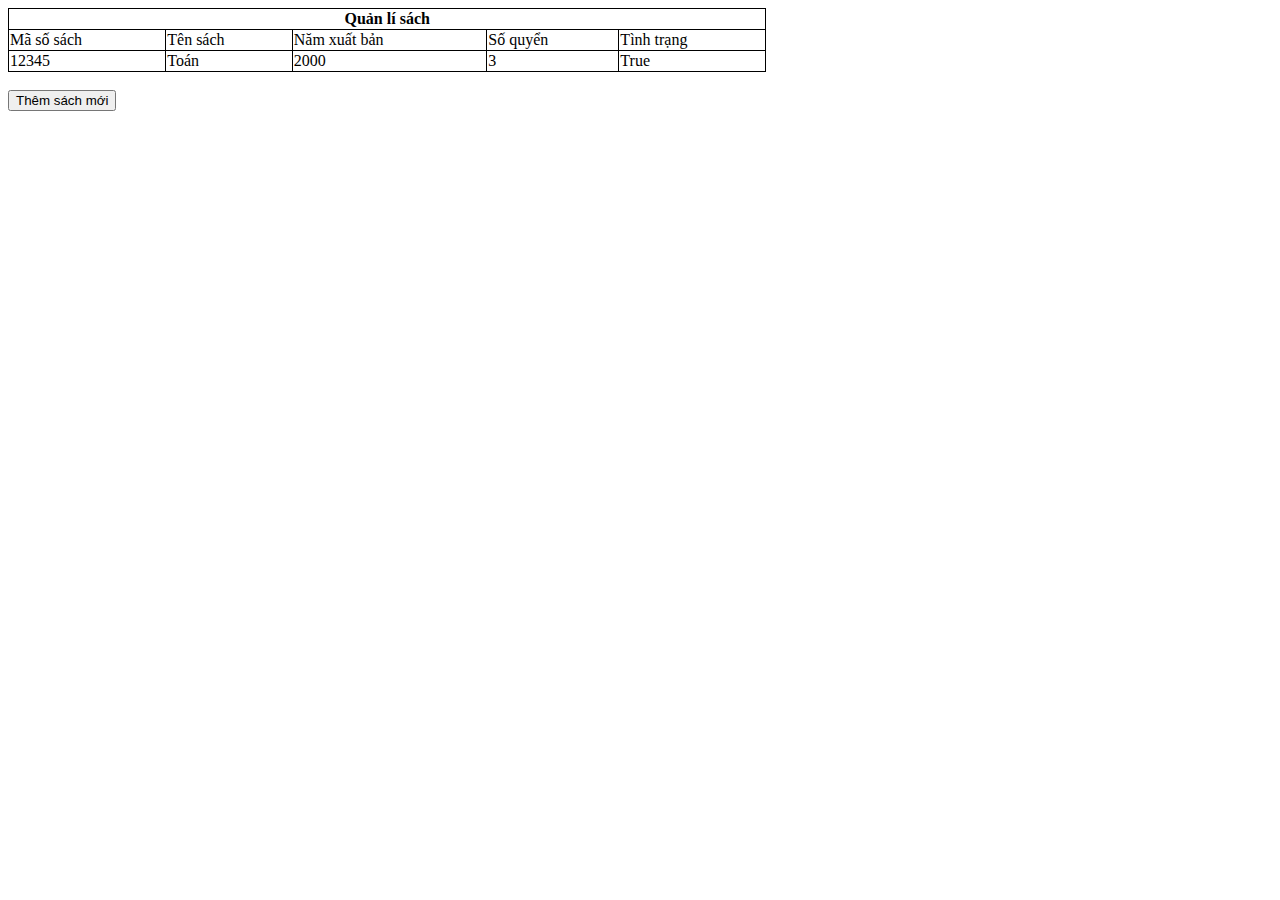
<file: bai3/index.html>
<!DOCTYPE html>
<html lang="en">
<head>
    <meta charset="UTF-8">
    <link rel="stylesheet" type="text/css" href="css.css">
    <title>Bài 3</title>
</head>
<body>
<table id="bookList">
    <tr>
       <th colspan="5">Quản lí sách</th>
    </tr>
    <tr>
        <td >Mã số sách</td>
        <td>Tên sách</td>
        <td>Năm xuất bản</td>
        <td>Số quyển</td>
        <td>Tình trạng</td>
    </tr>
    <tr><td>12345</td>
        <td>Toán</td>
        <td>2000</td>
        <td>3</td>
        <td>True</td>
    </tr>

</table><br>
<button onclick="addBooks()">Thêm sách mới</button>
<script src="Book.js"></script>
<script src="script3.js"></script>
</body>
</html>
</file>
<file: bai3/css.css>
table {
    width: 60%;
    border: 1px solid black;
    border-collapse: collapse;
}
td {
    border: 1px solid black;

}
</file>
